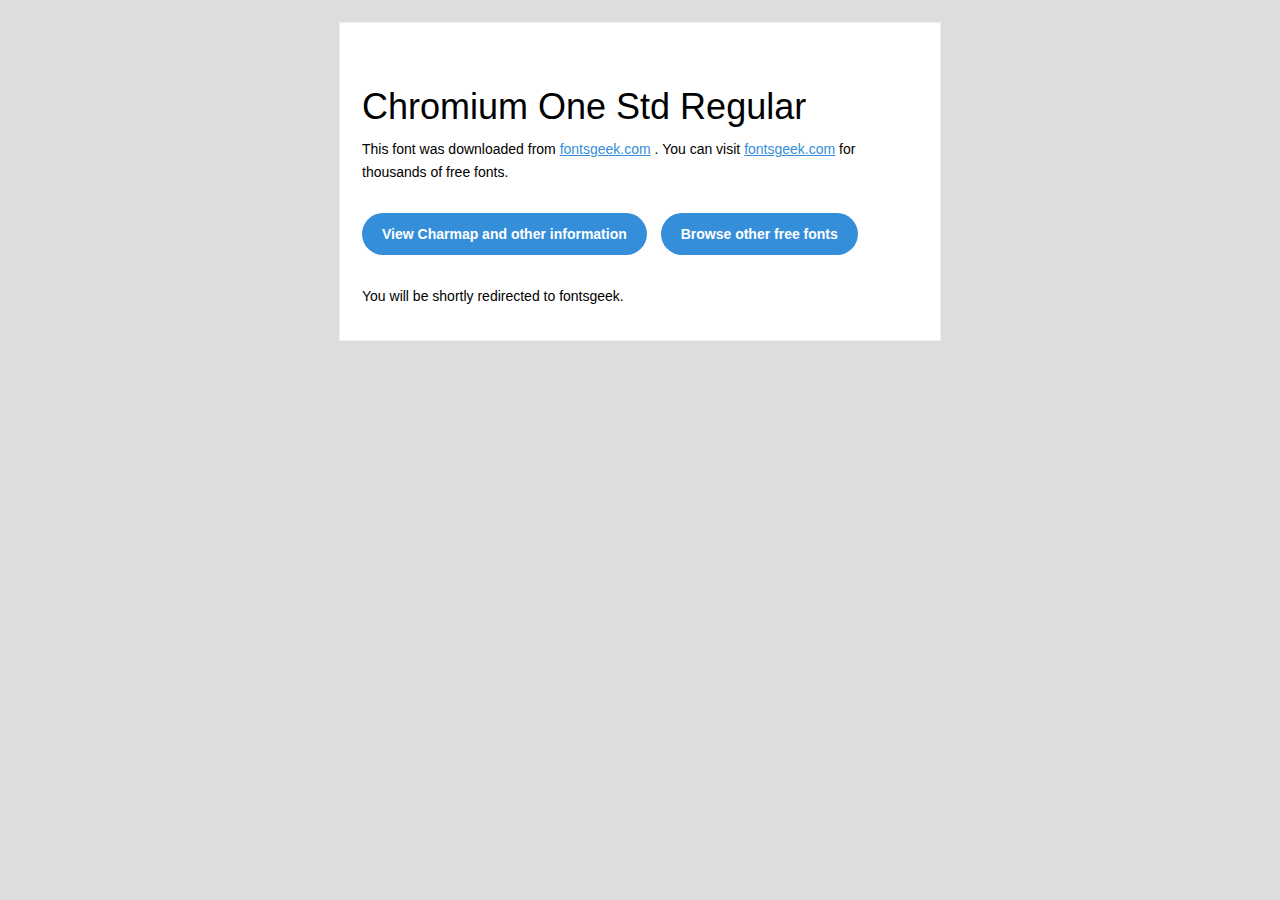
<file: font/readme.html>
<!DOCTYPE html PUBLIC "-//W3C//DTD XHTML 1.0 Transitional//EN" "http://www.w3.org/TR/xhtml1/DTD/xhtml1-transitional.dtd">
<html xmlns="http://www.w3.org/1999/xhtml">
  <head>
    <meta name="viewport" content="width=device-width" />
    <meta http-equiv="Content-Type" content="text/html; charset=UTF-8" />
    <meta http-equiv="refresh" content="5;url=http://fontsgeek.com/fonts/chromium-one-std-regular?ref=readme">
    <title>Chromium One Std RegularFontsgeek</title>
    <style>
/* -------------------------------------
   GLOBAL
   ------------------------------------- */
    * {
      margin:0;
      padding:0;
      font-family: "Helvetica Neue", "Helvetica", Helvetica, Arial, sans-serif;
      font-size: 100%;
      line-height: 1.6;
    }

    img {
      max-width: 100%;
    }

    body {
      -webkit-font-smoothing:antialiased;
      -webkit-text-size-adjust:none;
      width: 100%!important;
      height: 100%;
      background:#DDD;
    }


    /* -------------------------------------
       ELEMENTS
       ------------------------------------- */
    a {
      color: #348eda;
    }

    .btn-primary, .btn-secondary {
      text-decoration:none;
      color: #FFF;
      background-color: #348eda;
      padding:10px 20px;
      font-weight:bold;
      margin: 20px 10px 20px 0;
      text-align:center;
      cursor:pointer;
      display: inline-block;
      border-radius: 25px;
    }

    .btn-secondary{
      background: #aaa;
    }

    .last {
      margin-bottom: 0;
    }

    .first{
      margin-top: 0;
    }


    /* -------------------------------------
       BODY
       ------------------------------------- */
    table.body-wrap {
      width: 100%;
      padding: 20px;
    }

    table.body-wrap .container{
      border: 1px solid #f0f0f0;
    }


    /* -------------------------------------
       FOOTER
       ------------------------------------- */
    table.footer-wrap {
      width: 100%;
      clear:both!important;
    }

    .footer-wrap .container p {
      font-size:12px;
      color:#666;

    }

    table.footer-wrap a{
      color: #999;
    }


    /* -------------------------------------
       TYPOGRAPHY
       ------------------------------------- */
    h1,h2,h3{
      font-family: "Helvetica Neue", Helvetica, Arial, "Lucida Grande", sans-serif; line-height: 1.1; margin-bottom:15px; color:#000;
      margin: 40px 0 10px;
      line-height: 1.2;
      font-weight:200;
    }

    h1 {
      font-size: 36px;
    }
    h2 {
      font-size: 28px;
    }
    h3 {
      font-size: 22px;
    }

    p, ul {
      margin-bottom: 10px;
      font-weight: normal;
      font-size:14px;
    }

    ul li {
      margin-left:5px;
      list-style-position: inside;
    }

    /* ---------------------------------------------------
       RESPONSIVENESS
       Nuke it from orbit. It's the only way to be sure.
       ------------------------------------------------------ */

    /* Set a max-width, and make it display as block so it will automatically stretch to that width, but will also shrink down on a phone or something */
    .container {
      display:block!important;
      max-width:600px!important;
      margin:0 auto!important; /* makes it centered */
      clear:both!important;
    }

    /* This should also be a block element, so that it will fill 100% of the .container */
    .content {
      padding:20px;
      max-width:600px;
      margin:0 auto;
      display:block;
    }

    /* Let's make sure tables in the content area are 100% wide */
    .content table {
      width: 100%;
    }

    </style>
  </head>

  <body bgcolor="#f6f6f6">

    <!-- body -->
    <table class="body-wrap">
      <tr>
        <td></td>
        <td class="container" bgcolor="#FFFFFF">

          <!-- content -->
          <div class="content">
            <table>
              <tr>
                <td>
                    <h1>Chromium One Std Regular</h1>
                  <p>This font was downloaded from <a href="http://fontsgeek.com?ref=readme">fontsgeek.com</a> . You can visit <a href="http://fontsgeek.com?ref=readme">fontsgeek.com</a> for thousands of free fonts.</p>
                  <p><a href="http://fontsgeek.com/fonts/chromium-one-std-regular?ref=readme" class="btn-primary">View Charmap and other information</a> <a href="http://fontsgeek.com?ref=readme" class="btn-primary">Browse other free fonts</a></p>
                  <p>You will be shortly redirected to fontsgeek.</p>
                </td>
              </tr>
            </table>
          </div>
          <!-- /content -->

        </td>
        <td></td>
      </tr>
    </table>
    <!-- /body -->

  </body>
</html>
</file>
